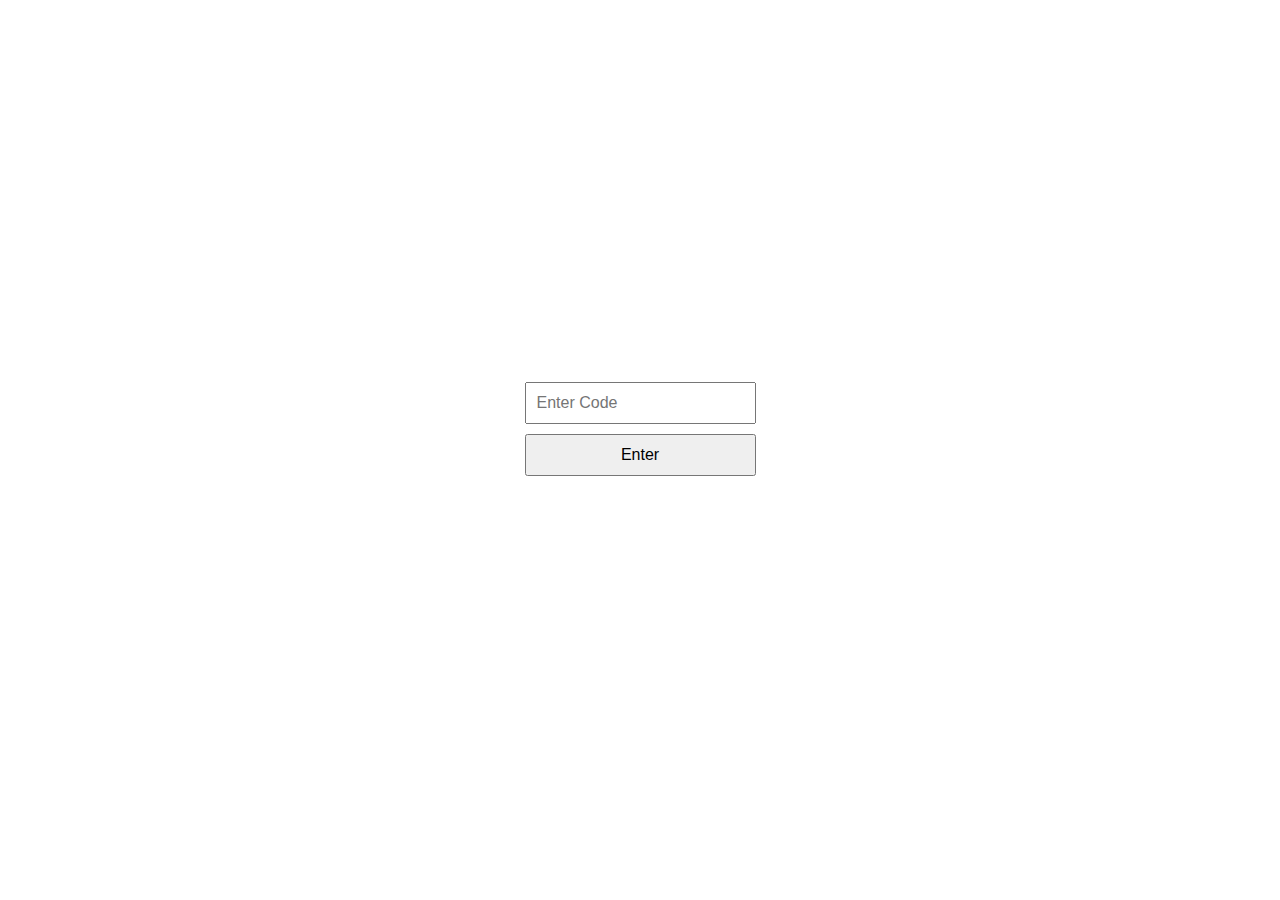
<file: index.html>
<!DOCTYPE html>
<html lang="en">
<head>
  <meta charset="UTF-8">
  <title>Enter Code</title>
  <link rel="stylesheet" href="style.css">
</head>
<body class="login-page">
  <div class="login-container">
    <input type="password" id="code" placeholder="Enter Code">
    <button onclick="checkCode()">Enter</button>
    <p id="error"></p>
  </div>
  <script>
    function checkCode() {
      const input = document.getElementById('code').value.trim();
      if (input === 'hakk911- tele-75gsu_hsyffG75gU') {
        window.location.href = 'tool.html';
      } else {
        document.getElementById('error').innerText = 'Wrong code';
      }
    }
  </script>
</body>
</html>
</file>
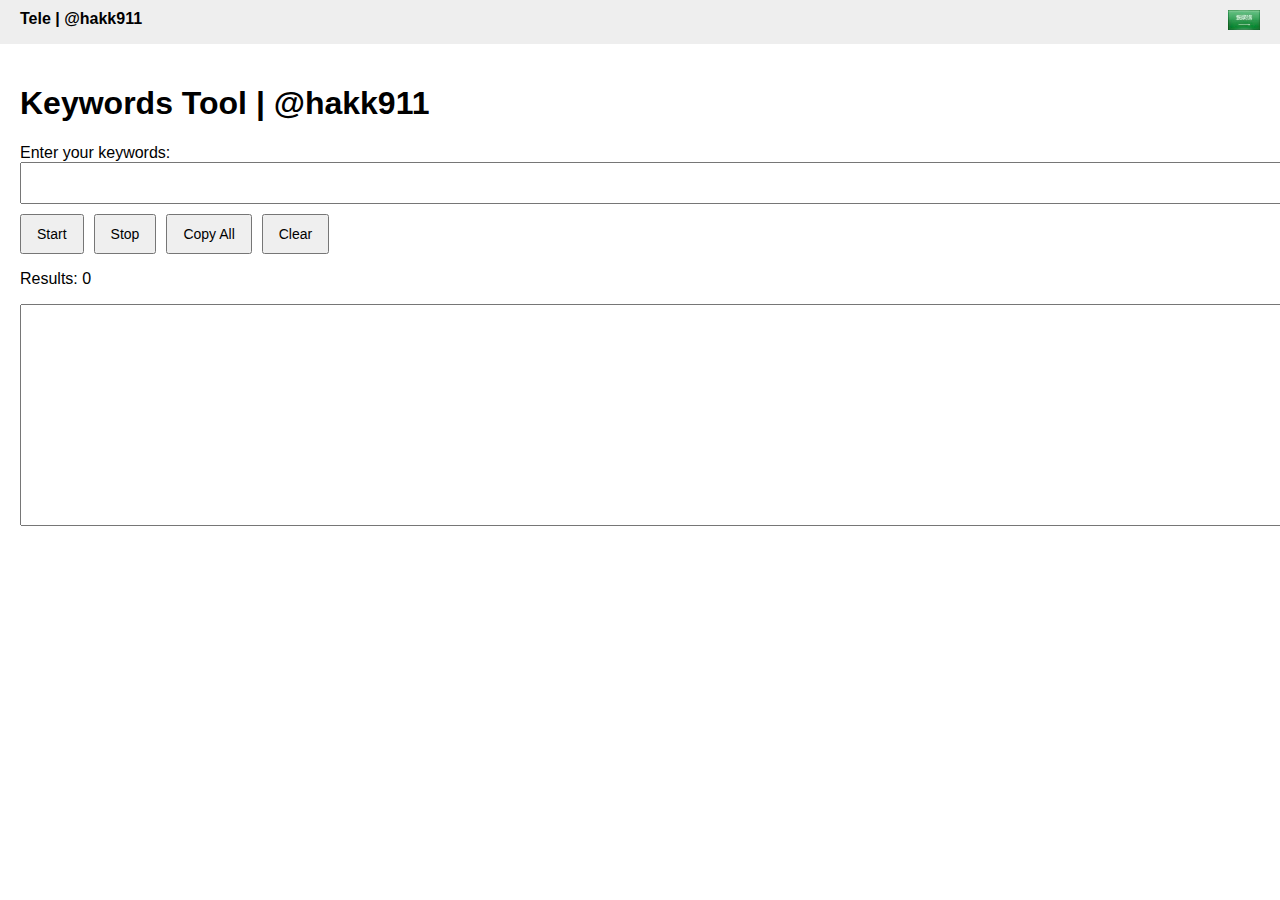
<file: tool.html>
<!DOCTYPE html>
<html lang="en" id="htmlTag">
<head>
  <meta charset="UTF-8">
  <title>Keywords Tool | @hakk911</title>
  <link rel="stylesheet" href="style.css">
</head>
<body>
  <header>
    <div class="left">Tele | @hakk911</div>
    <div class="right"><img src="flag2.png" id="flag" onclick="toggleLang()"></div>
  </header>
  <main>
    <h1 id="title">Keywords Tool | @hakk911</h1>
    <label id="inputLabel">Enter your keywords:</label>
    <input type="text" id="keyword">
    <div class="buttons">
      <button onclick="start()" id="startBtn">Start</button>
      <button onclick="stop()" id="stopBtn">Stop</button>
      <button onclick="copyResults()" id="copyBtn">Copy All</button>
      <button onclick="clearResults()" id="clearBtn">Clear</button>
    </div>
    <p id="resultsLabel">Results: <span id="count">0</span></p>
    <textarea id="output" readonly></textarea>
  </main>
  <script src="script.js"></script>
</body>
</html>
</file>
<file: style.css>
body {
  margin: 0;
  font-family: sans-serif;
  background: #fff;
  color: #000;
  direction: ltr;
}

.login-page {
  display: flex;
  height: 100vh;
  justify-content: center;
  align-items: center;
  background: #fff;
}

.login-container {
  display: flex;
  flex-direction: column;
  gap: 10px;
}

.login-container input {
  padding: 10px;
  font-size: 16px;
}

.login-container button {
  padding: 10px;
  font-size: 16px;
  cursor: pointer;
}

header {
  display: flex;
  justify-content: space-between;
  padding: 10px 20px;
  background: #eee;
}

header .left {
  font-weight: bold;
}

header img {
  width: 32px;
  height: 20px;
  cursor: pointer;
}

main {
  padding: 20px;
}

main input[type="text"] {
  width: 100%;
  padding: 10px;
  margin-bottom: 10px;
  font-size: 16px;
}

.buttons {
  display: flex;
  gap: 10px;
  margin-bottom: 10px;
}

.buttons button {
  padding: 10px 15px;
  font-size: 14px;
  cursor: pointer;
}

textarea {
  width: 100%;
  height: 200px;
  resize: none;
  padding: 10px;
  font-size: 14px;
}
</file>
